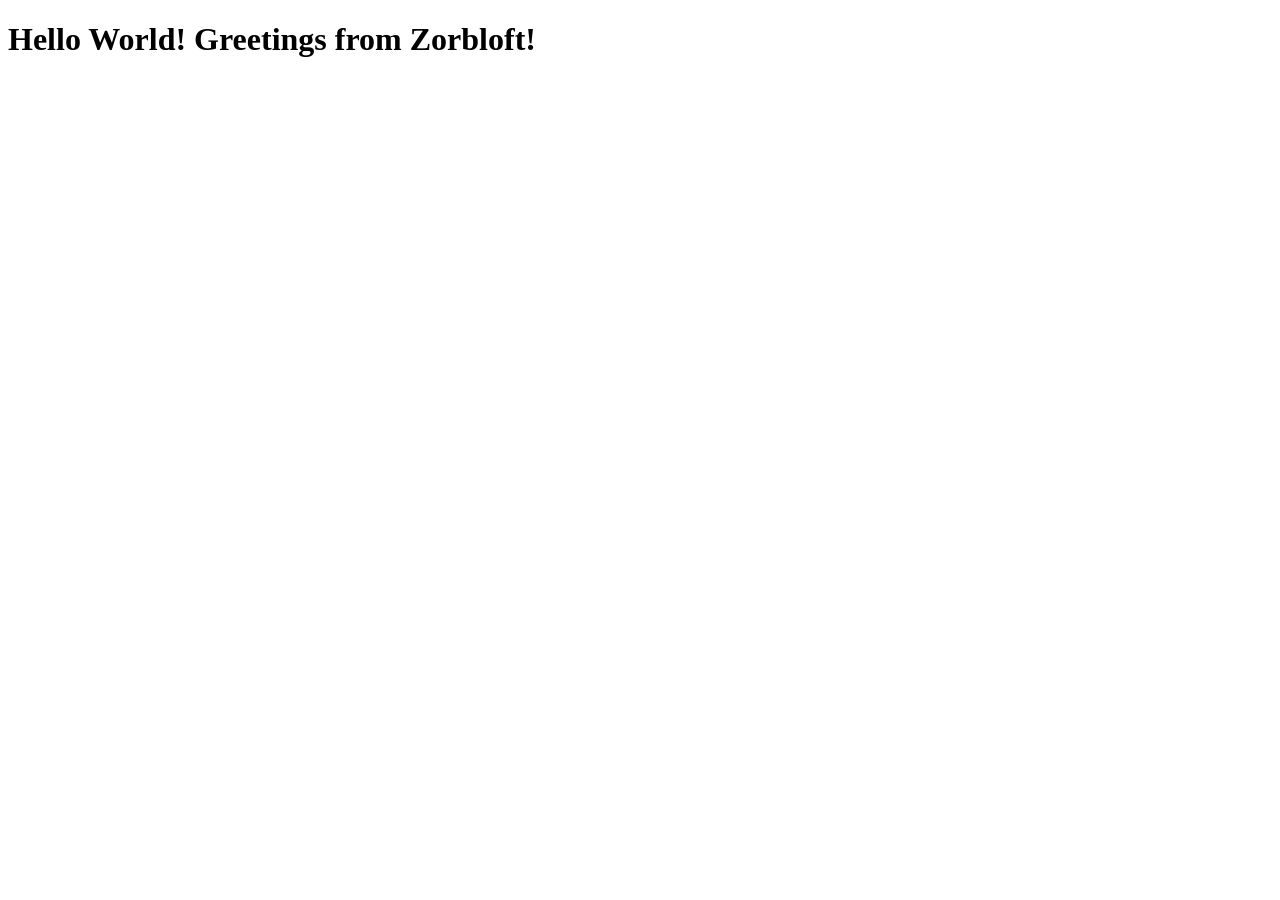
<file: public_vanilla/index.html>
<!DOCTYPE html>
<html>
    <head>
        <!-- head definitions go here -->
    </head>
    <body>
        <!-- the content goes here -->
	<h1>Hello World! Greetings from Zorbloft!</h1>
    </body>
</html>
</file>
